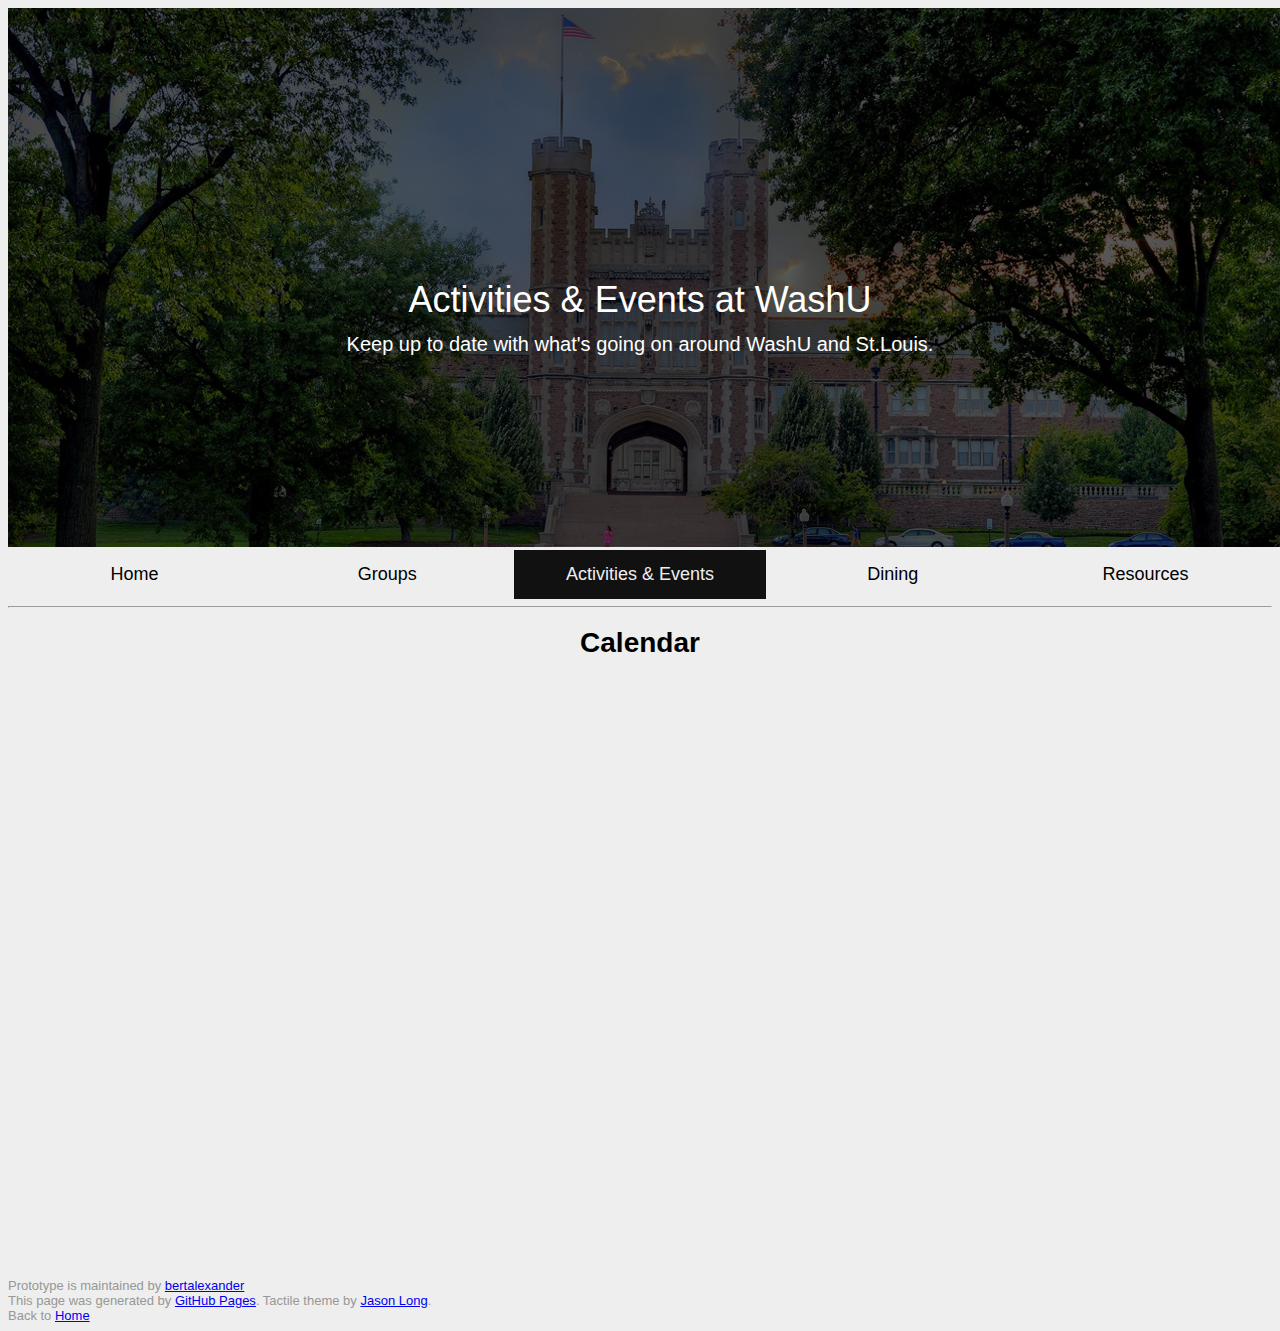
<file: activities.html>
<!DOCTYPE html>
<html>
  <head>
    <meta charset='utf-8'>
    <meta http-equiv="X-UA-Compatible" content="chrome=1">
    <link href='https://fonts.googleapis.com/css?family=Chivo:900' rel='stylesheet' type='text/css'>
    <link rel="stylesheet" type="text/css" href="stylesheets/stylesheet.css" media="screen">
    <link rel="stylesheet" type="text/css" href="stylesheets/github-dark.css" media="screen">
    <link rel="stylesheet" type="text/css" href="stylesheets/print.css" media="print">
    <!--[if lt IE 9]>
    <script src="//html5shiv.googlecode.com/svn/trunk/html5.js"></script>
    <![endif]-->
    <title>Prototype by bertalexander</title>
  </head>

  <body>

         <div class="header">
  <img src="images/header.jpg">
  <div class="headertext">Activities & Events at WashU</div>
  <div class="subheadertext">Keep up to date with what's going on around WashU and St.Louis.
</div>
</div>
         </div>
  
<div class="navs">
<ul>
  <li><a  href="index.html">Home</a></li>
  <li><a href="groups.html">Groups</a></li>
  <li><a class="active" href="activities.html">Activities & Events</a></li>
  <li><a href="food.html">Dining</a></li>
  <li><a href="resources.html">Resources</a></li>

</ul>

</div>
         
        <hr>

        <div class="container">
          <h1>Calendar</h1>

<iframe src="https://calendar.google.com/calendar/embed?src=en.usa%23holiday%40group.v.calendar.google.com&ctz=America/Chicago" style="border: 0"  width="800" height="600"  align="center" frameborder="0" scrolling="no"></iframe>


</div>
        <footer>
          Prototype is maintained by <a href="https://github.com/bertalexander">bertalexander</a><br>
          This page was generated by <a href="https://pages.github.com">GitHub Pages</a>. Tactile theme by <a href="https://twitter.com/jasonlong">Jason Long</a>.
           <br />Back to <a href="index.html">Home<a>
        </footer>

        
      </div>
    </div>
  </body>
</html>
</file>
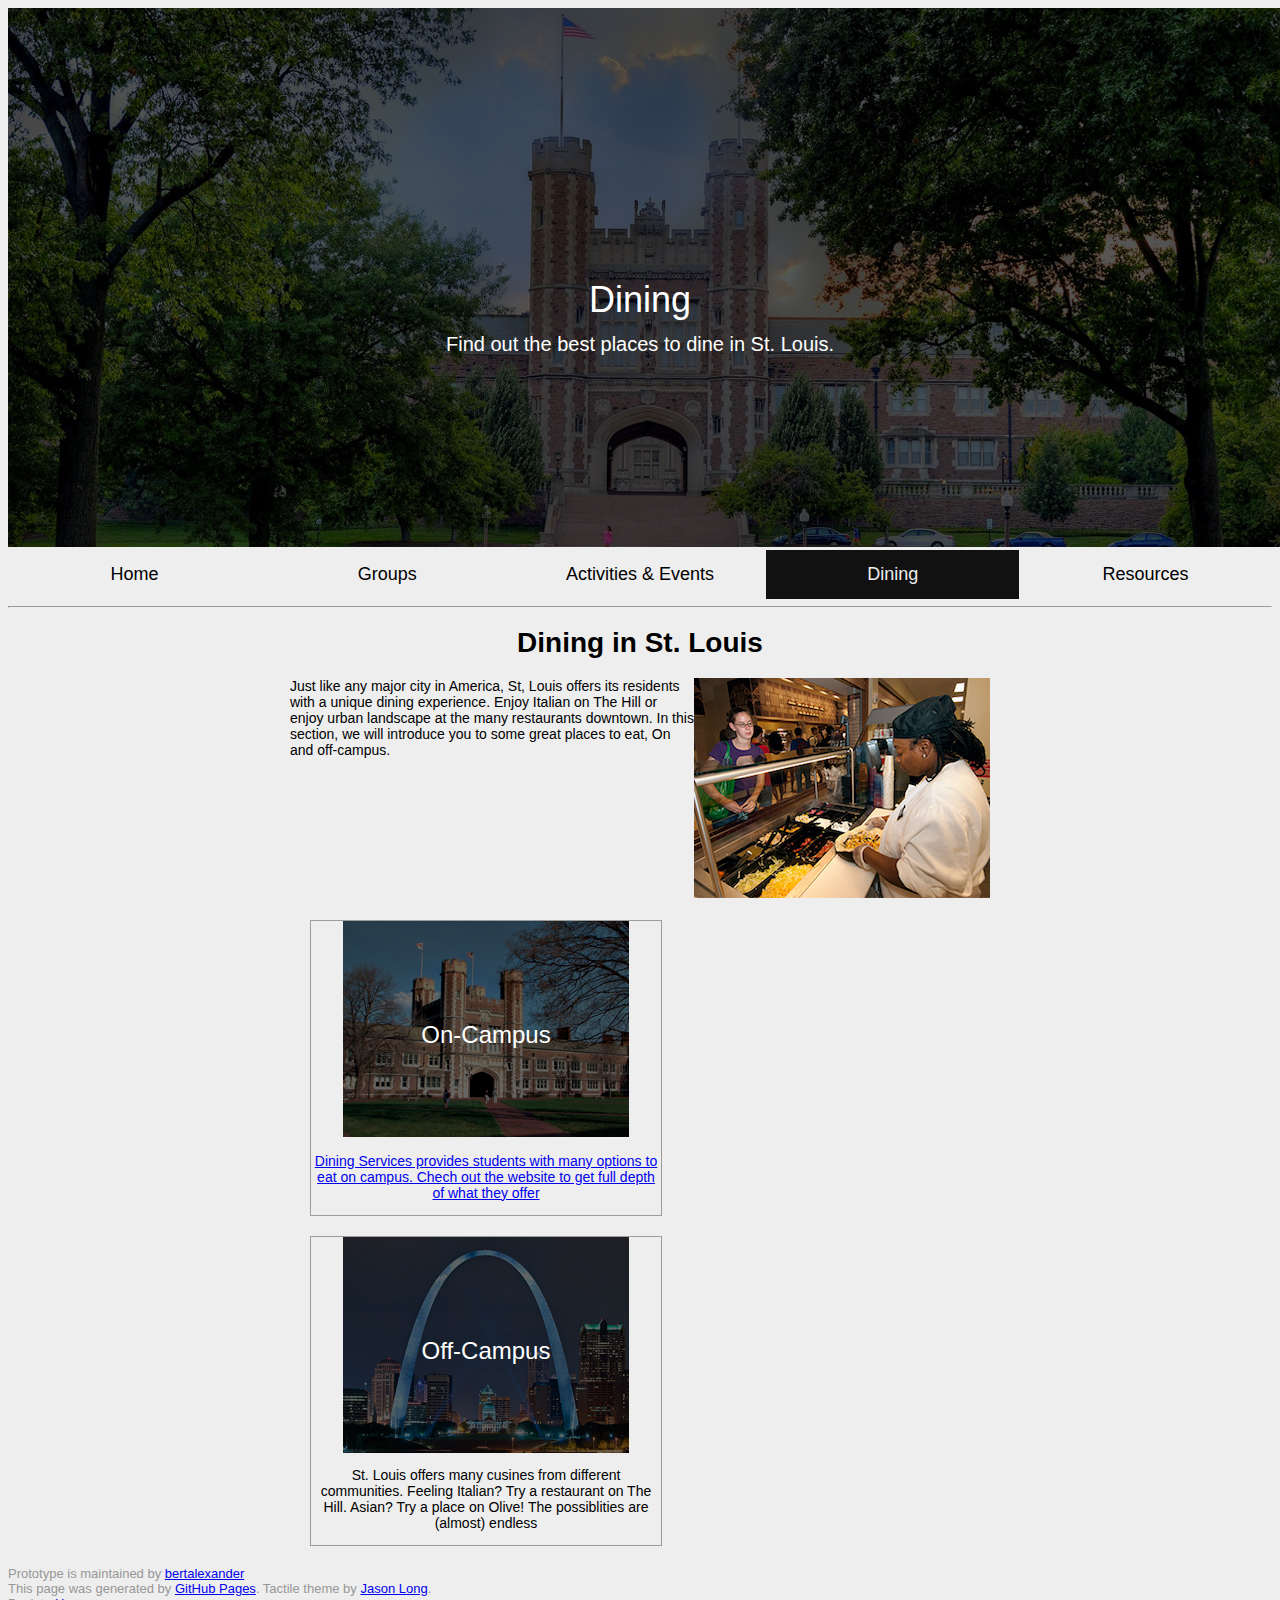
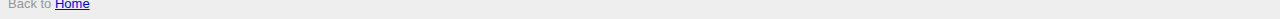
<file: food.html>
<!DOCTYPE html>
<html>
  <head>
    <meta charset='utf-8'>
    <meta http-equiv="X-UA-Compatible" content="chrome=1">
    <link href='https://fonts.googleapis.com/css?family=Chivo:900' rel='stylesheet' type='text/css'>
    <link rel="stylesheet" type="text/css" href="stylesheets/stylesheet.css" media="screen">
    <link rel="stylesheet" type="text/css" href="stylesheets/github-dark.css" media="screen">
    <link rel="stylesheet" type="text/css" href="stylesheets/print.css" media="print">
    <!--[if lt IE 9]>
    <script src="//html5shiv.googlecode.com/svn/trunk/html5.js"></script>
    <![endif]-->
    <title>Prototype by bertalexander</title>
  </head>

  <body>

          <div class="header">
  <img src="images/header.jpg">
  <div class="headertext">Dining</div>
  <div class="subheadertext">Find out the best places to dine in St. Louis.</div>
</div>
         </div>
  
<div class="navs">
<ul>
  <li><a  href="index.html">Home</a></li>
  <li><a href="groups.html">Groups</a></li>
  <li><a href="activities.html">Activities & Events</a></li>
  <li><a class="active" href="food.html">Dining</a></li>
  <li><a href="resources.html">Resources</a></li>

</ul>
        <hr>

        <div class="container">
          <h1>Dining in St. Louis</h1>

<p> <img  class= "overlay" src="images/DUC.jpg" align="right">Just like any major city in America, St, Louis offers its residents with a unique dining experience. Enjoy Italian on The Hill or enjoy urban landscape at the many restaurants downtown. In this section, we will introduce you to some great places to eat, On and off-campus. </p>
<br />
<br /><br /><br /><br />
<br /><br /><br />

<div class="box">
<div class="food">
  <a href="http://diningservices.wustl.edu/where-to-eat/" target="_blank">
<img src="images/on.jpg" align="center">
<div class="foodtext">On-Campus</div>
</div>


<br />Dining Services provides students with many options to eat on campus. Chech out the website to get full depth of what they offer</p>

</div>
<div class="box">
<div class="food">
<a href="http://www.yelp.com/c/st-louis/food" target="_blank">
 <img src="images/off.jpg" align="center">
</a>
<div class="foodtext">Off-Campus</div>
</div>


<p>St. Louis offers many cusines from different communities. Feeling Italian? Try a restaurant on The Hill. Asian? Try a place on Olive! The possiblities are (almost) endless </p>
</div>

</div>

        <footer>
          Prototype is maintained by <a href="https://github.com/bertalexander">bertalexander</a><br>
          This page was generated by <a href="https://pages.github.com">GitHub Pages</a>. Tactile theme by <a href="https://twitter.com/jasonlong">Jason Long</a>.
          <br />Back to <a href="index.html">Home<a>
        </footer>

        
      </div>
    </div>
  </body>
</html>
</file>
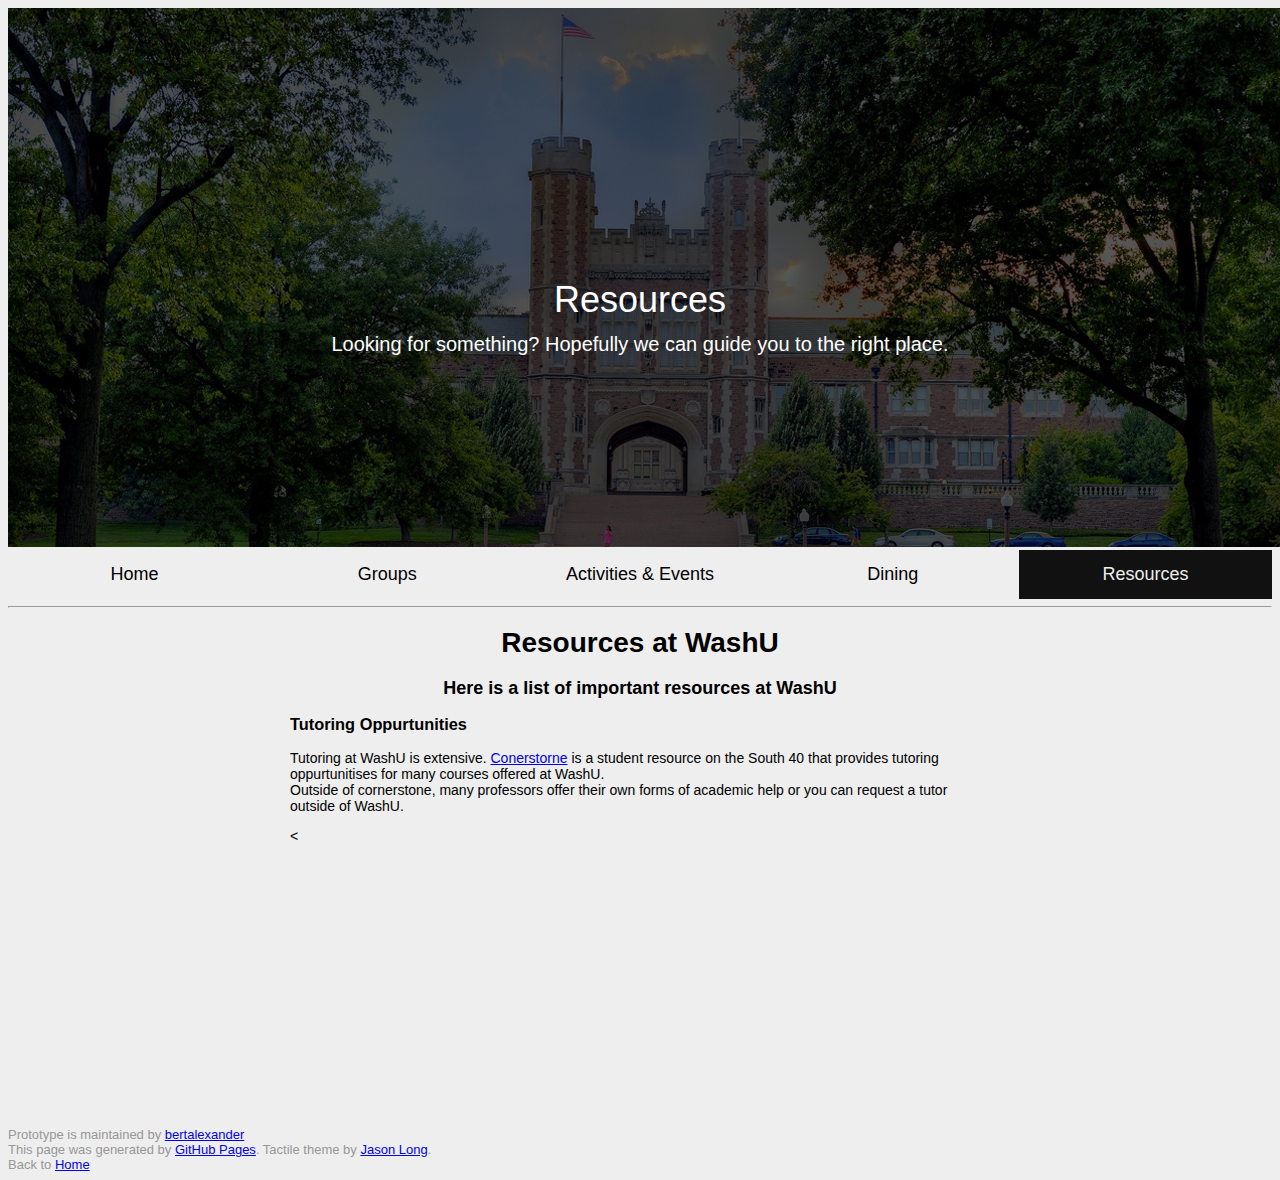
<file: resources.html>
<!DOCTYPE html>
<html>
  <head>
    <meta charset='utf-8'>
    <meta http-equiv="X-UA-Compatible" content="chrome=1">
    <link href='https://fonts.googleapis.com/css?family=Chivo:900' rel='stylesheet' type='text/css'>
    <link rel="stylesheet" type="text/css" href="stylesheets/stylesheet.css" media="screen">
    <link rel="stylesheet" type="text/css" href="stylesheets/github-dark.css" media="screen">
    <link rel="stylesheet" type="text/css" href="stylesheets/print.css" media="print">
    <!--[if lt IE 9]>
    <script src="//html5shiv.googlecode.com/svn/trunk/html5.js"></script>
    <![endif]-->
    <title>Prototype by bertalexander</title>
  </head>

  <body>

         <div class="header">
  <img src="images/header.jpg">
  <div class="headertext">Resources</div>
  <div class="subheadertext">Looking for something? Hopefully we can guide you to the right place.
</div>
</div>
         </div>
  
<div class="navs">
<ul>
  <li><a  href="index.html">Home</a></li>
  <li><a href="groups.html">Groups</a></li>
  <li><a href="activities.html">Activities & Events</a></li>
  <li><a href="food.html">Dining</a></li>
  <li><a class="active" href="resources.html">Resources</a></li>

</ul>
        <hr>

       <div class="container">
          <h1>Resources at WashU</h1>

<h2>Here is a list of important resources at WashU</h2>

<h3>Tutoring Oppurtunities</h3>

<p>Tutoring at WashU is extensive. <a href="https://github.com/bertalexander" target="_blank" >Conerstorne</a> is a student resource on the South 40 that provides tutoring oppurtunitises for many courses offered at WashU. 

<Br />

Outside of cornerstone, many professors offer their own forms of academic help or you can request a tutor outside of WashU.</p>

<

</div>
        <footer>
          Prototype is maintained by <a href="https://github.com/bertalexander">bertalexander</a><br>
          This page was generated by <a href="https://pages.github.com">GitHub Pages</a>. Tactile theme by <a href="https://twitter.com/jasonlong">Jason Long</a>.
          <br />Back to <a href="index.html">Home<a>
        </footer>

        
      </div>
    </div>
  </body>
</html>
</file>
<file: stylesheets/stylesheet.css>
body {
background-color: #eeeeee;
font-family: 'Roboto', sans-serif;
font-size: 14px}

h1 {
  text-align: center
}
h2 {

text-align: center;
font-size: 18px;}

.container {
  max-width: 700px;
  min-height: 500px;
  margin: 0 auto;
}
.header {
    position: relative;
     width: 100%;
    height: auto;
}
.food {
    position: relative;
     width: 100%;
    height: auto;
}

.headertext {
    position: absolute;
    left: 0;
    top: 50%;
    width: 100%;
    text-align: center;
    font-family: 'Montserrat', sans-serif;
    color: #ffffff;
    font-size: 36px;
}


.subheadertext {
    position: absolute;
    left: 0;
    top: 60%;
    width: 100%;
    text-align: center;
    font-family: 'Montserrat', sans-serif;
    color: #ffffff;
    font-size: 20px; }

.foodtext {
    position: absolute; 
   top: 100px; 
   left: 0; 
   text-align: center;
   width: 100%; 
    font-family: 'Montserrat', sans-serif;
    color: #ffffff;
    font-size: 24px;
}
.box {
    width: 350px;
    text-align: center;
    border: 1px solid #9c9c9c;
    margin: 20px
    }
footer {
    font-size: 13px;
    color: #979797;
    max-width: 800px;
}



 ul {
    list-style-type: none;
    margin: 0;
    padding: 0;
    overflow: hidden;
    background-color: #eeeeee;
}

 li {
    float: left;
     width: 20%
}

 li a {
    display: block;
    color: white;
    text-align: center;
    padding: 14px 16px;
    text-decoration: none;
    font-family: 'Montserrat', sans-serif;
    color: #000000;
    font-size: 18px;

}

li a:hover:not(.active) {
    background-color: #b2aeb9;
}

.active {
    background-color: #111;
    color: #eeeeee ;}

.overlay{
 
  background-color: rgba(0,0,0,0.5); /*dim the background*/
}
</file>
<file: stylesheets/github-dark.css>
/*
   Copyright 2014 GitHub Inc.

   Licensed under the Apache License, Version 2.0 (the "License");
   you may not use this file except in compliance with the License.
   You may obtain a copy of the License at

       http://www.apache.org/licenses/LICENSE-2.0

   Unless required by applicable law or agreed to in writing, software
   distributed under the License is distributed on an "AS IS" BASIS,
   WITHOUT WARRANTIES OR CONDITIONS OF ANY KIND, either express or implied.
   See the License for the specific language governing permissions and
   limitations under the License.

*/

.pl-c /* comment */ {
  color: #969896;
}

.pl-c1      /* constant, markup.raw, meta.diff.header, meta.module-reference, meta.property-name, support, support.constant, support.variable, variable.other.constant */,
.pl-s .pl-v /* string variable */ {
  color: #0099cd;
}

.pl-e  /* entity */,
.pl-en /* entity.name */ {
  color: #9774cb;
}

.pl-s .pl-s1 /* string source */,
.pl-smi      /* storage.modifier.import, storage.modifier.package, storage.type.java, variable.other, variable.parameter.function */ {
  color: #ddd;
}

.pl-ent /* entity.name.tag */ {
  color: #7bcc72;
}

.pl-k /* keyword, storage, storage.type */ {
  color: #cc2372;
}

.pl-pds              /* punctuation.definition.string, string.regexp.character-class */,
.pl-s                /* string */,
.pl-s .pl-pse .pl-s1 /* string punctuation.section.embedded source */,
.pl-sr               /* string.regexp */,
.pl-sr .pl-cce       /* string.regexp constant.character.escape */,
.pl-sr .pl-sra       /* string.regexp string.regexp.arbitrary-repitition */,
.pl-sr .pl-sre       /* string.regexp source.ruby.embedded */ {
  color: #3c66e2;
}

.pl-v /* variable */ {
  color: #fb8764;
}

.pl-id /* invalid.deprecated */ {
  color: #e63525;
}

.pl-ii /* invalid.illegal */ {
  background-color: #e63525;
  color: #f8f8f8;
}

.pl-sr .pl-cce /* string.regexp constant.character.escape */ {
  color: #7bcc72;
  font-weight: bold;
}

.pl-ml /* markup.list */ {
  color: #c26b2b;
}

.pl-mh        /* markup.heading */,
.pl-mh .pl-en /* markup.heading entity.name */,
.pl-ms        /* meta.separator */ {
  color: #264ec5;
  font-weight: bold;
}

.pl-mq /* markup.quote */ {
  color: #00acac;
}

.pl-mi /* markup.italic */ {
  color: #ddd;
  font-style: italic;
}

.pl-mb /* markup.bold */ {
  color: #ddd;
  font-weight: bold;
}

.pl-md /* markup.deleted, meta.diff.header.from-file */ {
  background-color: #ffecec;
  color: #bd2c00;
}

.pl-mi1 /* markup.inserted, meta.diff.header.to-file */ {
  background-color: #eaffea;
  color: #55a532;
}

.pl-mdr /* meta.diff.range */ {
  color: #9774cb;
  font-weight: bold;
}

.pl-mo /* meta.output */ {
  color: #264ec5;
}
</file>
<file: stylesheets/print.css>
html, body, div, span, applet, object, iframe,
h1, h2, h3, h4, h5, h6, p, blockquote, pre,
a, abbr, acronym, address, big, cite, code,
del, dfn, em, img, ins, kbd, q, s, samp,
small, strike, strong, sub, sup, tt, var,
b, u, i, center,
dl, dt, dd, ol, ul, li,
fieldset, form, label, legend,
table, caption, tbody, tfoot, thead, tr, th, td,
article, aside, canvas, details, embed,
figure, figcaption, footer, header, hgroup,
menu, nav, output, ruby, section, summary,
time, mark, audio, video {
  padding: 0;
  margin: 0;
  font: inherit;
  font-size: 100%;
  vertical-align: baseline;
  border: 0;
}
/* HTML5 display-role reset for older browsers */
article, aside, details, figcaption, figure,
footer, header, hgroup, menu, nav, section {
  display: block;
}
body {
  line-height: 1;
}
ol, ul {
  list-style: none;
}
blockquote, q {
  quotes: none;
}
blockquote:before, blockquote:after,
q:before, q:after {
  content: '';
  content: none;
}
table {
  border-spacing: 0;
  border-collapse: collapse;
}
body {
  font-family: 'Helvetica Neue', Helvetica, Arial, serif;
  font-size: 13px;
  line-height: 1.5;
  color: #000;
}

a {
  font-weight: bold;
  color: #d5000d;
}

header {
  padding-top: 35px;
  padding-bottom: 10px;
}

header h1 {
  font-size: 48px;
  font-weight: bold;
  line-height: 1.2;
  color: #303030;
  letter-spacing: -1px;
}

header h2 {
  font-size: 24px;
  font-weight: normal;
  line-height: 1.3;
  color: #aaa;
  letter-spacing: -1px;
}
#downloads {
  display: none;
}
#main_content {
  padding-top: 20px;
}

code, pre {
  margin-bottom: 30px;
  font-family: Monaco, "Bitstream Vera Sans Mono", "Lucida Console", Terminal;
  font-size: 12px;
  color: #222;
}

code {
  padding: 0 3px;
}

pre {
  padding: 20px;
  overflow: auto;
  border: solid 1px #ddd;
}
pre code {
  padding: 0;
}

ul, ol, dl {
  margin-bottom: 20px;
}


/* COMMON STYLES */

table {
  width: 100%;
  border: 1px solid #ebebeb;
}

th {
  font-weight: 500;
}

td {
  font-weight: 300;
  text-align: center;
  border: 1px solid #ebebeb;
}

form {
  padding: 20px;
  background: #f2f2f2;

}


/* GENERAL ELEMENT TYPE STYLES */

h1 {
  font-size: 2.8em;
}

h2 {
  margin-bottom: 8px;
  font-size: 22px;
  font-weight: bold;
  color: #303030;
}

h3 {
  margin-bottom: 8px;
  font-size: 18px;
  font-weight: bold;
  color: #d5000d;
}

h4 {
  font-size: 16px;
  font-weight: bold;
  color: #303030;
}

h5 {
  font-size: 1em;
  color: #303030;
}

h6 {
  font-size: .8em;
  color: #303030;
}

p {
  margin-bottom: 20px;
  font-weight: 300;
}

a {
  text-decoration: none;
}

p a {
  font-weight: 400;
}

blockquote {
  padding: 0 0 0 30px;
  margin-bottom: 20px;
  font-size: 1.6em;
  border-left: 10px solid #e9e9e9;
}

ul li {
  list-style-position: inside;
  list-style: disc;
  padding-left: 20px;
}

ol li {
  list-style-position: inside;
  list-style: decimal;
  padding-left: 3px;
}

dl dd {
  font-style: italic;
  font-weight: 100;
}

footer {
  padding-top: 20px;
  padding-bottom: 30px;
  margin-top: 40px;
  font-size: 13px;
  color: #aaa;
}

footer a {
  color: #666;
}

/* MISC */
.clearfix:after {
  display: block;
  height: 0;
  clear: both;
  visibility: hidden;
  content: '.';
}

.clearfix {display: inline-block;}
* html .clearfix {height: 1%;}
.clearfix {display: block;}
</file>
